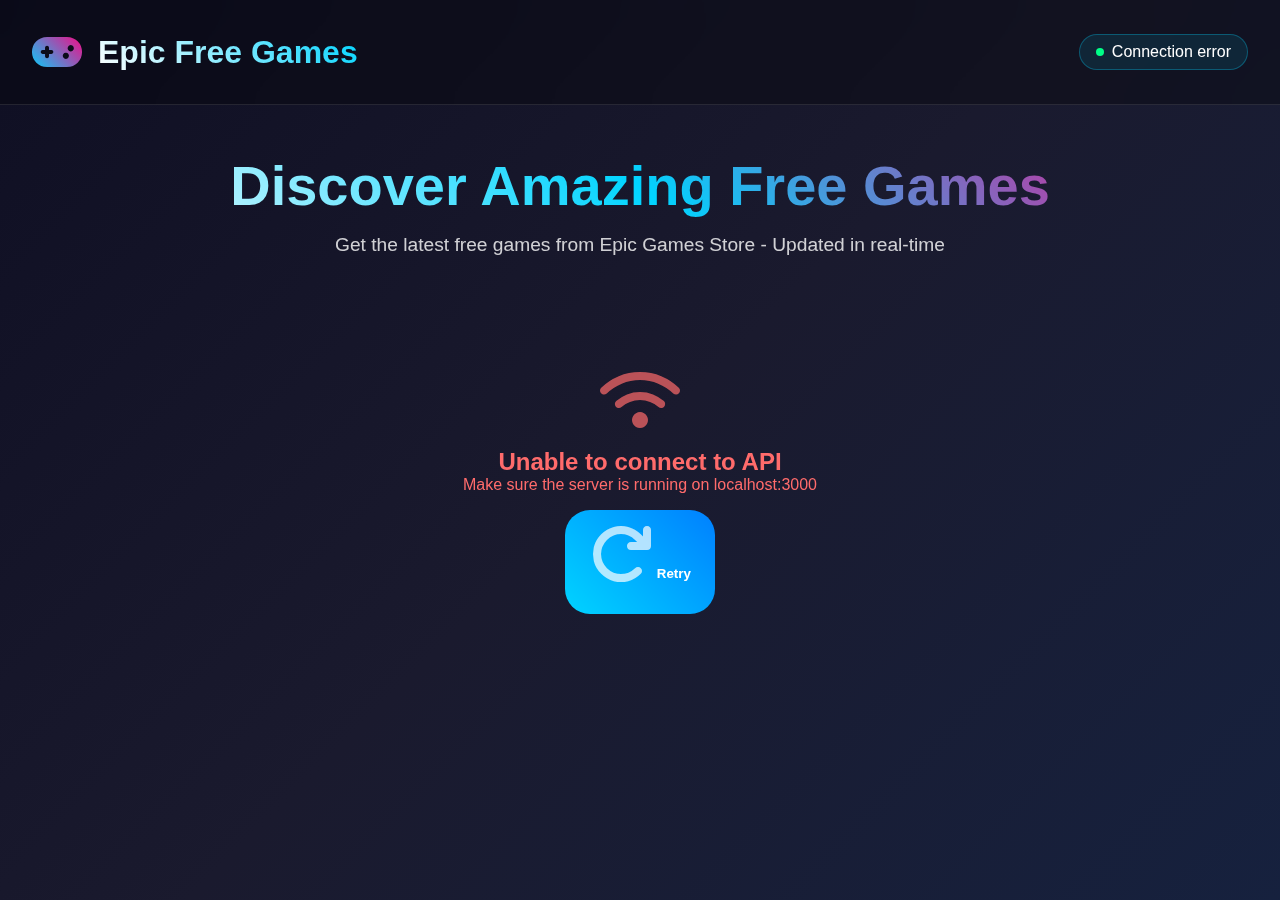
<file: free.html>
<!DOCTYPE html>
<html lang="en">
<head>
    <meta charset="UTF-8">
    <meta name="viewport" content="width=device-width, initial-scale=1.0">
    <title>Epic Free Games - Your Gateway to Free Gaming</title>
    <link href="https://cdnjs.cloudflare.com/ajax/libs/font-awesome/6.4.0/css/all.min.css" rel="stylesheet">
    <style>
        * {
            margin: 0;
            padding: 0;
            box-sizing: border-box;
        }

        body {
            font-family: 'Segoe UI', Tahoma, Geneva, Verdana, sans-serif;
            background: linear-gradient(135deg, #0f0f23 0%, #1a1a2e 50%, #16213e 100%);
            color: #ffffff;
            min-height: 100vh;
            overflow-x: hidden;
        }

        /* Animated background particles */
        .bg-particles {
            position: fixed;
            top: 0;
            left: 0;
            width: 100%;
            height: 100%;
            z-index: -1;
            opacity: 0.3;
        }

        .particle {
            position: absolute;
            width: 2px;
            height: 2px;
            background: #00d4ff;
            border-radius: 50%;
            animation: float 8s infinite linear;
        }

        @keyframes float {
            0% { transform: translateY(100vh) rotate(0deg); opacity: 0; }
            10% { opacity: 1; }
            90% { opacity: 1; }
            100% { transform: translateY(-100px) rotate(360deg); opacity: 0; }
        }

        /* Header */
        .header {
            background: rgba(0, 0, 0, 0.3);
            backdrop-filter: blur(20px);
            border-bottom: 1px solid rgba(255, 255, 255, 0.1);
            padding: 2rem 0;
            position: sticky;
            top: 0;
            z-index: 100;
        }

        .header-content {
            max-width: 1400px;
            margin: 0 auto;
            padding: 0 2rem;
            display: flex;
            align-items: center;
            justify-content: space-between;
        }

        .logo {
            display: flex;
            align-items: center;
            gap: 1rem;
        }

        .logo i {
            font-size: 2.5rem;
            background: linear-gradient(45deg, #00d4ff, #ff0080);
            -webkit-background-clip: text;
            -webkit-text-fill-color: transparent;
            background-clip: text;
        }

        .logo h1 {
            font-size: 2rem;
            font-weight: 700;
            background: linear-gradient(45deg, #ffffff, #00d4ff);
            -webkit-background-clip: text;
            -webkit-text-fill-color: transparent;
            background-clip: text;
        }

        .status-indicator {
            display: flex;
            align-items: center;
            gap: 0.5rem;
            padding: 0.5rem 1rem;
            border-radius: 25px;
            background: rgba(0, 212, 255, 0.1);
            border: 1px solid rgba(0, 212, 255, 0.3);
        }

        .status-dot {
            width: 8px;
            height: 8px;
            border-radius: 50%;
            background: #00ff88;
            animation: pulse 2s infinite;
        }

        @keyframes pulse {
            0%, 100% { opacity: 1; }
            50% { opacity: 0.5; }
        }

        /* Main content */
        .main-content {
            max-width: 1400px;
            margin: 0 auto;
            padding: 3rem 2rem;
        }

        .hero-section {
            text-align: center;
            margin-bottom: 4rem;
        }

        .hero-title {
            font-size: 3.5rem;
            font-weight: 800;
            margin-bottom: 1rem;
            background: linear-gradient(45deg, #ffffff, #00d4ff, #ff0080);
            -webkit-background-clip: text;
            -webkit-text-fill-color: transparent;
            background-clip: text;
            animation: titleGlow 3s ease-in-out infinite alternate;
        }

        @keyframes titleGlow {
            0% { filter: drop-shadow(0 0 20px rgba(0, 212, 255, 0.3)); }
            100% { filter: drop-shadow(0 0 30px rgba(255, 0, 128, 0.4)); }
        }

        .hero-subtitle {
            font-size: 1.2rem;
            opacity: 0.8;
            margin-bottom: 2rem;
        }

        /* Loading state */
        .loading {
            display: flex;
            flex-direction: column;
            align-items: center;
            justify-content: center;
            min-height: 300px;
            gap: 2rem;
        }

        .loading-spinner {
            width: 60px;
            height: 60px;
            border: 3px solid rgba(0, 212, 255, 0.2);
            border-top: 3px solid #00d4ff;
            border-radius: 50%;
            animation: spin 1s linear infinite;
        }

        @keyframes spin {
            0% { transform: rotate(0deg); }
            100% { transform: rotate(360deg); }
        }

        /* Games grid */
        .games-grid {
            display: grid;
            grid-template-columns: repeat(auto-fit, minmax(400px, 1fr));
            gap: 2rem;
            margin-top: 2rem;
        }

        .game-card {
            background: rgba(255, 255, 255, 0.05);
            backdrop-filter: blur(20px);
            border-radius: 20px;
            border: 1px solid rgba(255, 255, 255, 0.1);
            overflow: hidden;
            transition: all 0.4s ease;
            position: relative;
            transform: translateY(20px);
            opacity: 0;
            animation: slideUp 0.6s ease forwards;
        }

        .game-card:hover {
            transform: translateY(-10px) scale(1.02);
            border-color: rgba(0, 212, 255, 0.5);
            box-shadow: 0 20px 40px rgba(0, 212, 255, 0.2);
        }

        @keyframes slideUp {
            to {
                transform: translateY(0);
                opacity: 1;
            }
        }

        .game-image {
            position: relative;
            height: 250px;
            overflow: hidden;
        }

        .game-image img {
            width: 100%;
            height: 100%;
            object-fit: cover;
            transition: transform 0.4s ease;
        }

        .game-card:hover .game-image img {
            transform: scale(1.1);
        }

        .free-badge {
            position: absolute;
            top: 1rem;
            right: 1rem;
            background: linear-gradient(45deg, #00ff88, #00d4ff);
            color: #000;
            padding: 0.5rem 1rem;
            border-radius: 25px;
            font-weight: 700;
            font-size: 0.9rem;
            box-shadow: 0 4px 15px rgba(0, 255, 136, 0.3);
            animation: freeBadge 2s ease-in-out infinite alternate;
        }

        @keyframes freeBadge {
            0% { transform: scale(1); }
            100% { transform: scale(1.05); }
        }

        .game-content {
            padding: 2rem;
        }

        .game-title {
            font-size: 1.5rem;
            font-weight: 700;
            margin-bottom: 1rem;
            color: #ffffff;
        }

        .game-description {
            color: rgba(255, 255, 255, 0.7);
            line-height: 1.6;
            margin-bottom: 1.5rem;
            font-size: 0.95rem;
        }

        .game-details {
            display: flex;
            justify-content: space-between;
            align-items: center;
            margin-bottom: 1.5rem;
        }

        .price-info {
            display: flex;
            flex-direction: column;
            gap: 0.25rem;
        }

        .original-price {
            text-decoration: line-through;
            color: rgba(255, 255, 255, 0.5);
            font-size: 0.9rem;
        }

        .current-price {
            color: #00ff88;
            font-weight: 700;
            font-size: 1.1rem;
        }

        .offer-ends {
            background: rgba(255, 0, 128, 0.2);
            color: #ff0080;
            padding: 0.5rem 1rem;
            border-radius: 15px;
            font-size: 0.85rem;
            font-weight: 600;
            border: 1px solid rgba(255, 0, 128, 0.3);
        }

        .game-actions {
            display: flex;
            gap: 1rem;
        }

        .btn {
            padding: 0.75rem 1.5rem;
            border-radius: 25px;
            border: none;
            font-weight: 600;
            cursor: pointer;
            transition: all 0.3s ease;
            text-decoration: none;
            text-align: center;
            flex: 1;
        }

        .btn-primary {
            background: linear-gradient(45deg, #00d4ff, #0080ff);
            color: white;
        }

        .btn-primary:hover {
            background: linear-gradient(45deg, #00a8cc, #0066cc);
            transform: translateY(-2px);
            box-shadow: 0 8px 25px rgba(0, 212, 255, 0.3);
        }

        .btn-secondary {
            background: rgba(255, 255, 255, 0.1);
            color: white;
            border: 1px solid rgba(255, 255, 255, 0.2);
        }

        .btn-secondary:hover {
            background: rgba(255, 255, 255, 0.2);
            transform: translateY(-2px);
        }

        /* Error state */
        .error {
            text-align: center;
            padding: 3rem;
            color: #ff6b6b;
        }

        .error i {
            font-size: 4rem;
            margin-bottom: 1rem;
            opacity: 0.7;
        }

        /* Stats section */
        .stats {
            display: flex;
            justify-content: center;
            gap: 3rem;
            margin: 3rem 0;
            flex-wrap: wrap;
        }

        .stat-item {
            text-align: center;
            padding: 1.5rem;
            background: rgba(255, 255, 255, 0.05);
            border-radius: 15px;
            backdrop-filter: blur(10px);
            border: 1px solid rgba(255, 255, 255, 0.1);
        }

        .stat-number {
            font-size: 2rem;
            font-weight: 700;
            color: #00d4ff;
            margin-bottom: 0.5rem;
        }

        .stat-label {
            color: rgba(255, 255, 255, 0.7);
            font-size: 0.9rem;
        }

        /* Responsive design */
        @media (max-width: 768px) {
            .hero-title {
                font-size: 2.5rem;
            }

            .games-grid {
                grid-template-columns: 1fr;
                gap: 1.5rem;
            }

            .header-content {
                flex-direction: column;
                gap: 1rem;
            }

            .main-content {
                padding: 2rem 1rem;
            }

            .stats {
                gap: 1rem;
            }
        }
    </style>
</head>
<body>
    <!-- Animated background particles -->
    <div class="bg-particles" id="particles"></div>

    <header class="header">
        <div class="header-content">
            <div class="logo">
                <i class="fas fa-gamepad"></i>
                <h1>Epic Free Games</h1>
            </div>
            <div class="status-indicator">
                <div class="status-dot"></div>
                <span id="status-text">Loading...</span>
            </div>
        </div>
    </header>

    <main class="main-content">
        <section class="hero-section">
            <h1 class="hero-title">Discover Amazing Free Games</h1>
            <p class="hero-subtitle">Get the latest free games from Epic Games Store - Updated in real-time</p>
            
            <div class="stats" id="stats" style="display: none;">
                <div class="stat-item">
                    <div class="stat-number" id="games-count">0</div>
                    <div class="stat-label">Free Games Available</div>
                </div>
                <div class="stat-item">
                    <div class="stat-number" id="total-value">$0</div>
                    <div class="stat-label">Total Value</div>
                </div>
                <div class="stat-item">
                    <div class="stat-number" id="last-updated">-</div>
                    <div class="stat-label">Last Updated</div>
                </div>
            </div>
        </section>

        <section id="games-container">
            <div class="loading" id="loading">
                <div class="loading-spinner"></div>
                <p>Fetching the latest free games...</p>
            </div>
        </section>
    </main>

    <script>
        // API configuration
        const API_URL = 'http://localhost:3000/api/free-games';
        
        // Global variables
        let gamesData = [];

        // Create animated particles
        function createParticles() {
            const particlesContainer = document.getElementById('particles');
            const particleCount = 50;

            for (let i = 0; i < particleCount; i++) {
                const particle = document.createElement('div');
                particle.className = 'particle';
                particle.style.left = Math.random() * 100 + '%';
                particle.style.animationDelay = Math.random() * 8 + 's';
                particle.style.animationDuration = (Math.random() * 3 + 5) + 's';
                particlesContainer.appendChild(particle);
            }
        }

        // Format price string
        function formatPrice(priceStr) {
            if (!priceStr) return '';
            return priceStr.replace(/^\$/, '');
        }

        // Extract numeric value from price
        function getPriceValue(priceStr) {
            if (!priceStr) return 0;
            const match = priceStr.match(/\$?(\d+\.?\d*)/);
            return match ? parseFloat(match[1]) : 0;
        }

        // Format time ago
        function timeAgo(dateStr) {
            const date = new Date(dateStr);
            const now = new Date();
            const diffMs = now - date;
            const diffMins = Math.floor(diffMs / 60000);
            const diffHours = Math.floor(diffMins / 60);
            
            if (diffMins < 60) return `${diffMins}m ago`;
            if (diffHours < 24) return `${diffHours}h ago`;
            return `${Math.floor(diffHours / 24)}d ago`;
        }

        // Render games
        function renderGames(games) {
            const container = document.getElementById('games-container');
            const loading = document.getElementById('loading');
            const stats = document.getElementById('stats');
            
            if (games.length === 0) {
                container.innerHTML = `
                    <div class="error">
                        <i class="fas fa-exclamation-triangle"></i>
                        <h2>No free games available right now</h2>
                        <p>Check back later for new free game offers!</p>
                    </div>
                `;
                return;
            }

            // Calculate stats
            const totalValue = games.reduce((sum, game) => {
                return sum + getPriceValue(game.originalPrice);
            }, 0);

            document.getElementById('games-count').textContent = games.length;
            document.getElementById('total-value').textContent = '$' + totalValue.toFixed(2);
            document.getElementById('last-updated').textContent = timeAgo(games[0]?.scrapedAt || new Date());
            
            stats.style.display = 'flex';

            // Render game cards
            const gamesHTML = games.map((game, index) => `
                <div class="game-card" style="animation-delay: ${index * 0.1}s">
                    <div class="game-image">
                        <img src="${game.coverImage}" alt="${game.title}" 
                             onerror="this.src='[data-uri]'">
                        <div class="free-badge">
                            <i class="fas fa-gift"></i> FREE
                        </div>
                    </div>
                    <div class="game-content">
                        <h3 class="game-title">${game.title}</h3>
                        <p class="game-description">${game.description || 'No description available'}</p>
                        
                        <div class="game-details">
                            <div class="price-info">
                                ${game.originalPrice ? `<div class="original-price">$${formatPrice(game.originalPrice)}</div>` : ''}
                                <div class="current-price">${game.currentPrice}</div>
                            </div>
                            ${game.offerEndsAt ? `<div class="offer-ends">
                                <i class="fas fa-clock"></i> ${game.offerEndsAt}
                            </div>` : ''}
                        </div>

                        <div class="game-actions">
                            <a href="${game.gameUrl}" target="_blank" class="btn btn-primary">
                                <i class="fas fa-external-link-alt"></i> Get Game
                            </a>
                            <button class="btn btn-secondary" onclick="shareGame('${game.title}', '${game.gameUrl}')">
                                <i class="fas fa-share"></i> Share
                            </button>
                        </div>
                    </div>
                </div>
            `).join('');

            container.innerHTML = `<div class="games-grid">${gamesHTML}</div>`;
        }

        // Share game function
        function shareGame(title, url) {
            if (navigator.share) {
                navigator.share({
                    title: `Free Game: ${title}`,
                    text: `Check out this free game on Epic Games Store!`,
                    url: url
                });
            } else {
                navigator.clipboard.writeText(url).then(() => {
                    // Could add a toast notification here
                    alert('Game link copied to clipboard!');
                });
            }
        }

        // Fetch games data
        async function fetchGames() {
            const statusText = document.getElementById('status-text');
            
            try {
                statusText.textContent = 'Fetching games...';
                
                const response = await fetch(API_URL);
                const data = await response.json();

                if (data.success) {
                    gamesData = data.data;
                    renderGames(gamesData);
                    statusText.textContent = `Live (${gamesData.length} games)`;
                } else {
                    throw new Error(data.message || 'Failed to fetch games');
                }
            } catch (error) {
                console.error('Error fetching games:', error);
                statusText.textContent = 'Connection error';
                
                document.getElementById('games-container').innerHTML = `
                    <div class="error">
                        <i class="fas fa-wifi"></i>
                        <h2>Unable to connect to API</h2>
                        <p>Make sure the server is running on localhost:3000</p>
                        <button class="btn btn-primary" onclick="fetchGames()" style="margin-top: 1rem;">
                            <i class="fas fa-redo"></i> Retry
                        </button>
                    </div>
                `;
            }
        }

        // Initialize the app
        function init() {
            createParticles();
            fetchGames();
            
            // Refresh data every 30 minutes
            setInterval(fetchGames, 30 * 60 * 1000);
        }

        // Start the app when DOM is loaded
        document.addEventListener('DOMContentLoaded', init);
    </script>
</body>
</html>
</file>
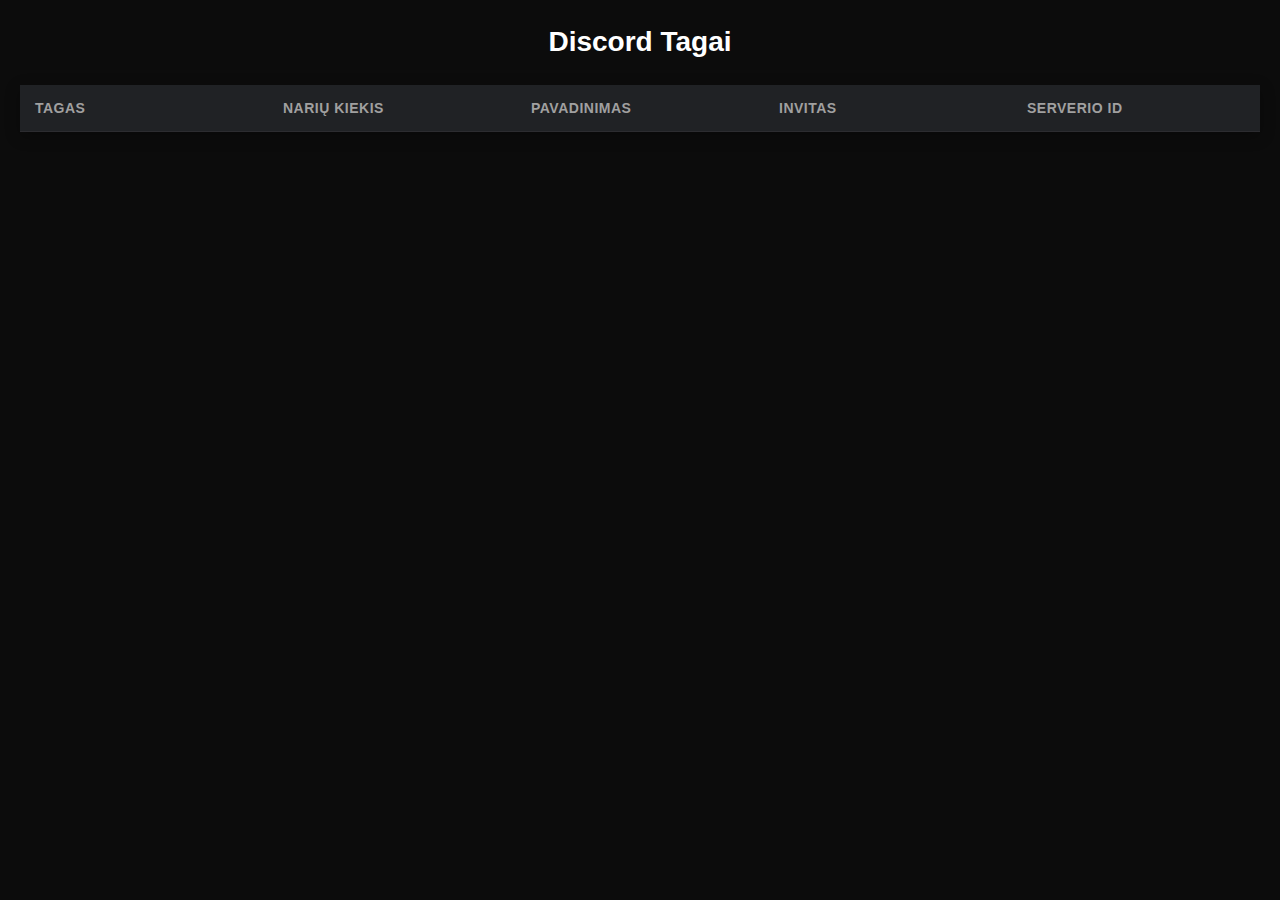
<file: tags.html>
<!DOCTYPE html>
<html lang="en">
<head>
  <meta charset="UTF-8" />
  <meta name="viewport" content="width=device-width, initial-scale=1.0" />
 <link rel="icon" type="image/gif" href="https://i.imgur.com/amma0ov.gif">
  <title>Miela Malonu - Tags</title>
  <link rel="stylesheet" href="styles.css" />
</head>
<body>
  <h1>Discord Tagai</h1>
  <table>
    <thead>
      <tr>
        <th>Tagas</th>
        <th>Narių Kiekis</th>
        <th>Pavadinimas</th>
        <th>Invitas</th>
        <th>Serverio Id</th>
      </tr>
    </thead>
    <tbody id="server-list">
      <!-- Data populated by JS -->
    </tbody>
  </table>

  <script>
const invites = [
  "la-cueva-de-cosi-844285068275875890", "Hgb5rjxaKR", "Ta7mtrADZA", "cyberinfo", "reactionroles",
  "dualview", "emh", "valorantil", "jb", "lgbtqia", "shaun", "moco",
  "polarguild", "gca", "gamersland", "celestrials", "titsrp", "valcraft",
  "nico-vip", "GBtkSEbzj5"
];
async function fetchServerData(invite) {
  try {
    const res = await fetch(`https://discord.com/api/v10/invites/${invite}?with_counts=true`);
    if (!res.ok) throw new Error('Failed to fetch');
    const data = await res.json();
    
    const server = data.guild;
    return {
      tag: data.profile.tag, // Simple tag logic
      icon: `https://cdn.discordapp.com/clan-badges/${server.id}/${data.profile.badge_hash}.png?size=16`,
      name: server.name,
      memberCount: data.approximate_member_count,
      invite,
      id: server.id
    };
  } catch (err) {
    console.error(`Error fetching invite ${invite}:`, err);
    return null;
  }
}
async function loadServers() {
  const list = document.getElementById("server-list");
  for (const invite of invites) {
    const server = await fetchServerData(invite);
    if (!server) continue;
    const row = document.createElement("tr");
    
    // Create the tag cell with proper Discord-style tag
    const tagCell = document.createElement("td");
    
    // Create the icon
    const tagImg = document.createElement("img");
    tagImg.src = server.icon;
    tagImg.alt = "";
    tagImg.width = 16;
    tagImg.height = 16;
    
    // Add the text as a span so we can position it with CSS
    const tagSpan = document.createElement("span");
    tagSpan.textContent = server.tag;
    
    tagCell.appendChild(tagImg);
    tagCell.appendChild(tagSpan);
    
    // Create the other cells
    const memberCell = document.createElement("td");
    memberCell.textContent = server.memberCount.toLocaleString();
    
    const nameCell = document.createElement("td");
    nameCell.textContent = server.name;
    
    const inviteCell = document.createElement("td");
    const inviteLink = document.createElement("a");
    inviteLink.href = `https://discord.gg/${server.invite}`;
    inviteLink.target = "_blank";
    inviteLink.textContent = server.invite;
    inviteCell.appendChild(inviteLink);
    
    const idCell = document.createElement("td");
    idCell.textContent = server.id;
    
    // Append all cells to the row
    row.appendChild(tagCell);
    row.appendChild(memberCell);
    row.appendChild(nameCell);
    row.appendChild(inviteCell);
    row.appendChild(idCell);
    
    // Add the row to the table
    list.appendChild(row);
  }
}

loadServers();
</script>
</body>
</html>
</file>
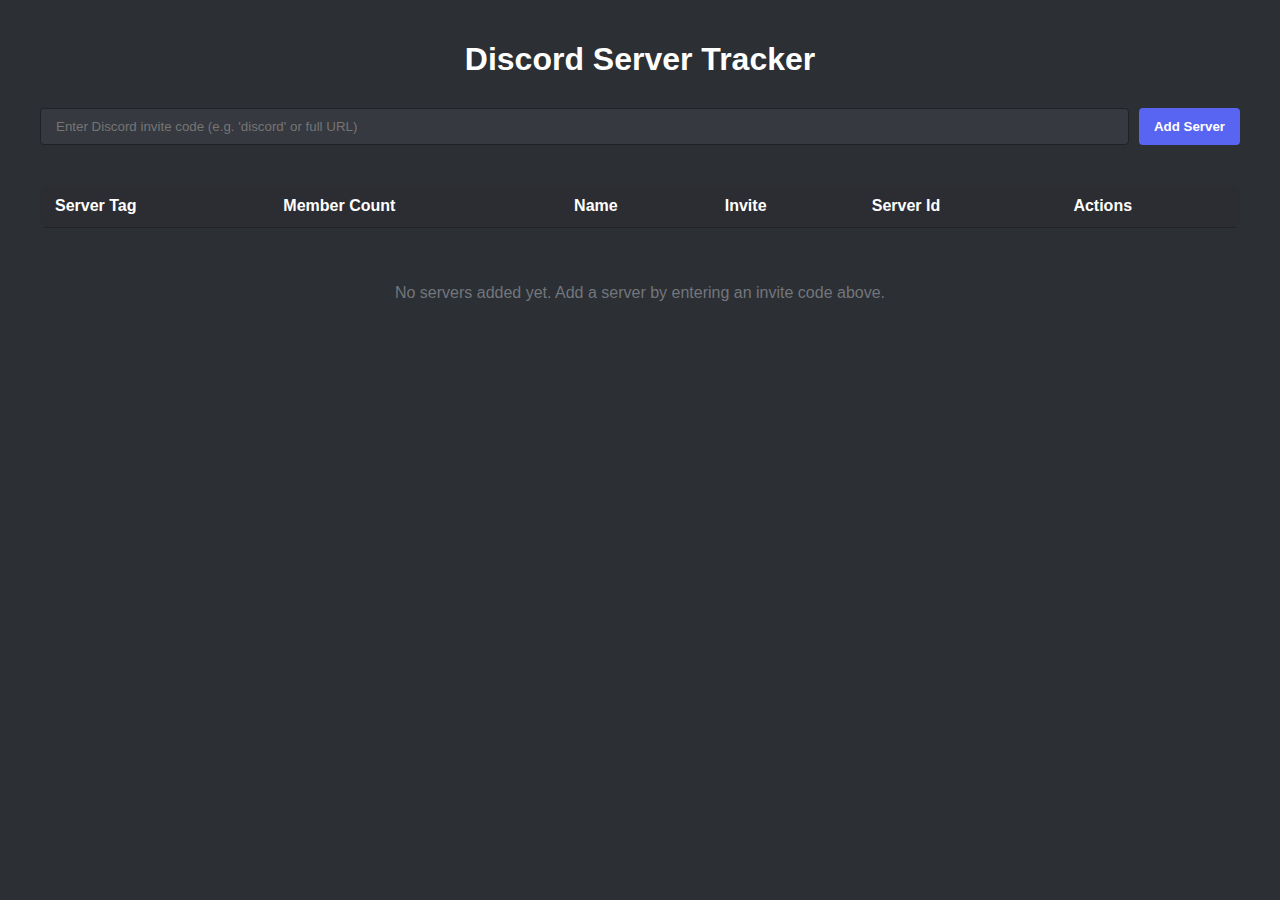
<file: text.html>
<!DOCTYPE html>
<html lang="en">
<head>
  <meta charset="UTF-8">
  <meta name="viewport" content="width=device-width, initial-scale=1.0">
  <title>Discord Server Tracker</title>
  <style>
    :root {
      --bg-color: #2c2f33;
      --card-bg: #36393f;
      --text-color: #dcddde;
      --header-color: #ffffff;
      --accent-color: #5865f2;
      --border-color: #202225;
    }
    
    body {
      background-color: var(--bg-color);
      color: var(--text-color);
      font-family: 'Whitney', 'Helvetica Neue', Helvetica, Arial, sans-serif;
      margin: 0;
      padding: 20px;
    }
    
    .container {
      max-width: 1200px;
      margin: 0 auto;
    }
    
    h1 {
      color: var(--header-color);
      text-align: center;
      margin-bottom: 30px;
    }
    
    .input-container {
      display: flex;
      margin-bottom: 20px;
      gap: 10px;
    }
    
    input, button {
      padding: 10px 15px;
      border-radius: 4px;
      border: 1px solid var(--border-color);
    }
    
    input {
      flex-grow: 1;
      background-color: var(--card-bg);
      color: var(--text-color);
    }
    
    button {
      background-color: var(--accent-color);
      color: white;
      cursor: pointer;
      border: none;
      font-weight: bold;
    }
    
    button:hover {
      opacity: 0.9;
    }
    
    table {
      width: 100%;
      border-collapse: collapse;
      background-color: var(--card-bg);
      border-radius: 8px;
      overflow: hidden;
    }
    
    th, td {
      padding: 12px 15px;
      text-align: left;
      border-bottom: 1px solid var(--border-color);
    }
    
    th {
      background-color: rgba(0, 0, 0, 0.2);
      color: var(--header-color);
      font-weight: 600;
    }
    
    tr:hover {
      background-color: rgba(255, 255, 255, 0.03);
    }
    
    .emoji {
      display: inline-flex;
      align-items: center;
      justify-content: center;
      width: 24px;
      height: 24px;
      margin-right: 5px;
      vertical-align: middle;
    }
    
    .verified {
      color: #43b581;
      margin-left: 5px;
    }
    
    .server-invite {
      color: #5865f2;
      text-decoration: none;
    }
    
    .server-invite:hover {
      text-decoration: underline;
    }
    
    #error-message {
      color: #ed4245;
      padding: 10px 0;
      font-weight: bold;
    }
    
    .loading {
      text-align: center;
      padding: 20px;
      font-style: italic;
      color: #72767d;
    }
    
    #saved-servers {
      margin-top: 20px;
    }
    
    .empty-state {
      text-align: center;
      padding: 40px;
      color: #72767d;
    }
  </style>
</head>
<body>
  <div class="container">
    <h1>Discord Server Tracker</h1>
    
    <div class="input-container">
      <input type="text" id="invite-code" placeholder="Enter Discord invite code (e.g. 'discord' or full URL)" />
      <button id="add-server">Add Server</button>
    </div>
    
    <div id="error-message"></div>
    
    <table id="server-table">
      <thead>
        <tr>
          <th>Server Tag</th>
          <th>Member Count</th>
          <th>Name</th>
          <th>Invite</th>
          <th>Server Id</th>
          <th>Actions</th>
        </tr>
      </thead>
      <tbody id="server-list">
        <!-- Server data will be added here -->
      </tbody>
    </table>
    
    <div id="empty-state" class="empty-state">
      <p>No servers added yet. Add a server by entering an invite code above.</p>
    </div>
  </div>

  <script>
    // Store servers in localStorage to persist between sessions
    let servers = [];
    const errorMessageEl = document.getElementById('error-message');
    const serverListEl = document.getElementById('server-list');
    const emptyStateEl = document.getElementById('empty-state');
    const inviteInputEl = document.getElementById('invite-code');
    const serverTable = document.getElementById('server-table');
    
    // Load saved servers from localStorage
    function loadSavedServers() {
      const savedServers = localStorage.getItem('discord-servers');
      if (savedServers) {
        servers = JSON.parse(savedServers);
        updateServerList();
      }
    }
    
    // Save servers to localStorage
    function saveServers() {
      localStorage.setItem('discord-servers', JSON.stringify(servers));
    }
    
    // Update the server list in the UI
    function updateServerList() {
      if (servers.length === 0) {
        serverTable.style.display = 'none';
        emptyStateEl.style.display = 'block';
        return;
      }
      
      serverTable.style.display = 'table';
      emptyStateEl.style.display = 'none';
      
      // Clear current list
      serverListEl.innerHTML = '';
      
      // Sort servers by member count (descending)
      servers.sort((a, b) => b.approximate_member_count - a.approximate_member_count);
      
      // Add each server to the table
      servers.forEach((server, index) => {
        const row = document.createElement('tr');
        
        // Create a short tag from the server name
        const tag = server.name.split(' ').map(word => word.charAt(0)).join('').toUpperCase().substring(0, 4);
        
        row.innerHTML = `
          <td>
            <span class="emoji">📋</span>
            ${tag}
          </td>
          <td>${server.approximate_member_count.toLocaleString()}</td>
          <td>${server.name} ${server.verified ? '<span class="verified">✓</span>' : ''}</td>
          <td><a href="https://discord.gg/${server.code}" class="server-invite" target="_blank">${server.code}</a></td>
          <td>${server.id}</td>
          <td><button onclick="removeServer(${index})">Remove</button></td>
        `;
        
        serverListEl.appendChild(row);
      });
    }
    
    // Fetch server info from Discord's API
    async function fetchServerInfo(inviteCode) {
      errorMessageEl.textContent = '';
      
      // Extract the code from URL if needed
      let code = inviteCode.trim();
      if (code.includes('/')) {
        const parts = code.split('/');
        code = parts[parts.length - 1];
      }
      
      if (!code) {
        errorMessageEl.textContent = 'Please enter a valid invite code';
        return;
      }
      
      try {
        const response = await fetch(`https://discord.com/api/v10/invites/${code}?with_counts=true`);
        if (!response.ok) {
          throw new Error('Could not fetch server info');
        }
        
        const data = await response.json();
        
        // Check if we already have this server
        if (servers.some(server => server.id === data.guild.id)) {
          errorMessageEl.textContent = 'This server is already in your list';
          return;
        }
        
        // Add to our server list
        servers.push({
          id: data.guild.id,
          name: data.guild.name,
          code: code,
          approximate_member_count: data.approximate_member_count,
          verified: data.guild.verified
        });
        
        // Save and update UI
        saveServers();
        updateServerList();
        
        // Clear input
        inviteInputEl.value = '';
        
      } catch (error) {
        errorMessageEl.textContent = 'Error: ' + error.message + '. Make sure the invite code is valid.';
      }
    }
    
    // Remove a server from the list
    function removeServer(index) {
      servers.splice(index, 1);
      saveServers();
      updateServerList();
    }
    
    // Event listeners
    document.getElementById('add-server').addEventListener('click', () => {
      fetchServerInfo(inviteInputEl.value);
    });
    
    inviteInputEl.addEventListener('keypress', (e) => {
      if (e.key === 'Enter') {
        fetchServerInfo(inviteInputEl.value);
      }
    });
    
    // Initialize
    loadSavedServers();
  </script>
</body>
</html>
</file>
<file: styles.css>
/* Global styles */
:root {
  --background-color: #0c0c0c;
  --text-color: #ffffff;
  --secondary-text: #a0a0a0;
  --accent-color: #e74c3c;
  --card-bg: #18181b;
  --btn-bg: #e74c3c;
  --btn-secondary-bg: #2a2a2d;
  --tag-bg: #232323;
  --header-bg: #202225;
  --table-border: #2c2c30;
  --border-radius: 8px;
}

* {
  margin: 0;
  padding: 0;
  box-sizing: border-box;
  font-family: 'Segoe UI', 'Helvetica Neue', Arial, sans-serif;
}

body {
  background-color: var(--background-color);
  color: var(--text-color);
  line-height: 1.6;
  padding: 20px;
}

/* Header styling */
h1 {
  font-size: 28px;
  margin-bottom: 20px;
  text-align: center;
  font-weight: 600;
  color: var(--text-color);
}

/* Table styling */
table {
  width: 100%;
  border-collapse: collapse;
  background-color: var(--card-bg);
  box-shadow: 0 4px 14px rgba(0, 0, 0, 0.3);
  margin-bottom: 30px;
  color: var(--text-color);
  table-layout: fixed;
}

thead {
  background-color: var(--header-bg);
  text-transform: uppercase;
}

th, td {
  padding: 12px 15px;
  text-align: left;
  border-bottom: 1px solid var(--table-border);
  height: 46px; /* Fixed height for all rows */
  overflow: hidden;
  white-space: nowrap;
  text-overflow: ellipsis;
}

th {
  font-weight: 600;
  color: var(--secondary-text);
  font-size: 14px;
  letter-spacing: 0.5px;
}

td {
  font-size: 15px;
  line-height: 1;
  vertical-align: middle;
}

tbody tr {
  border-bottom: 1px solid var(--table-border);
}

tbody tr:hover {
  background-color: #1e1e25;
}

/* Links */
a {
  color: var(--accent-color);
  text-decoration: none;
}

a:hover {
  text-decoration: underline;
}

/* Discord Tag styling */
/* Style the first cell (with the tag) */
td:first-child {
  vertical-align: middle;
  padding-top: 8px;
  padding-bottom: 8px;
}

/* Style for the tag and icon */
td:first-child img {
  margin-right: 8px;
  border-radius: 0; /* Remove the border-radius from images */
  background-color: transparent; /* Remove background from images */
  vertical-align: middle;
}

/* Adjust the display of the tag content */
td:first-child {
  position: relative;
  vertical-align: middle;
}

/* Create the background for the tag */
td:first-child::before {
  content: "";
  position: absolute;
  left: 15px;
  top: 10px;
  background-color: var(--tag-bg);
  border-radius: 4px;
  height: 25px;
  width: auto;
  min-width: 80px;
  padding-right: 8px;
  z-index: 0;
}

/* Position the icon and text within the tag */
td:first-child img,
td:first-child span {
  position: relative;
  z-index: 1;
  vertical-align: middle;
}

/* Style the icon and text inside the tag */
.tag-wrapper img {
  margin-right: 5px;
  width: 16px;
  height: 16px;
  vertical-align: middle;
}

/* Custom styling for table cells */
#server-list td:nth-child(2) {
  text-align: right;
  color: var(--text-color);
  font-weight: 500;
}
</file>
